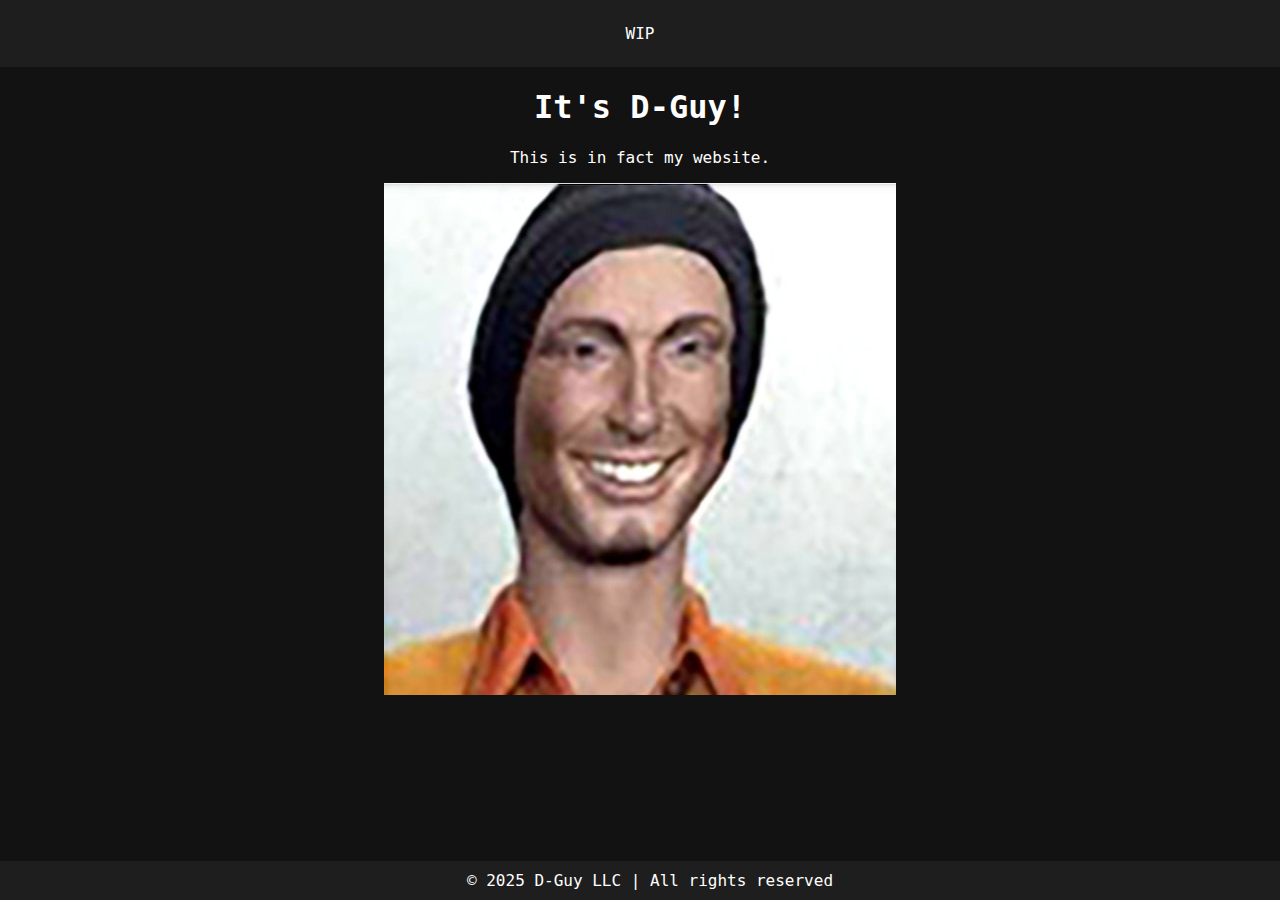
<file: index.html>
<!DOCTYPE html>
<html lang="en">
<head>
    <meta charset="UTF-8">
    <meta name="viewport" content="width=device-width, initial-scale=1.0">
    <title>D-Guy Site</title>
    <link rel="icon" type="image/x-icon" href="/static/dguy.ico">
    <link rel="stylesheet" href="/static/style.css">
</head>
<body>
    <!-- NavBar -->
    <div class="navbar">
        <a href="#">WIP</a>
    </div>

    <!-- Main Content -->
    <div class="main">
        <h1>It's D-Guy!</h1>
        <p>This is in fact my website.</p>
        <img src="/static/dguy.png" alt="The D-Guy">
    </div>

    <!-- Footer -->
    <div class="footer">
        &copy; 2025 D-Guy LLC | All rights reserved
    </div>
</body>
</html>
</file>
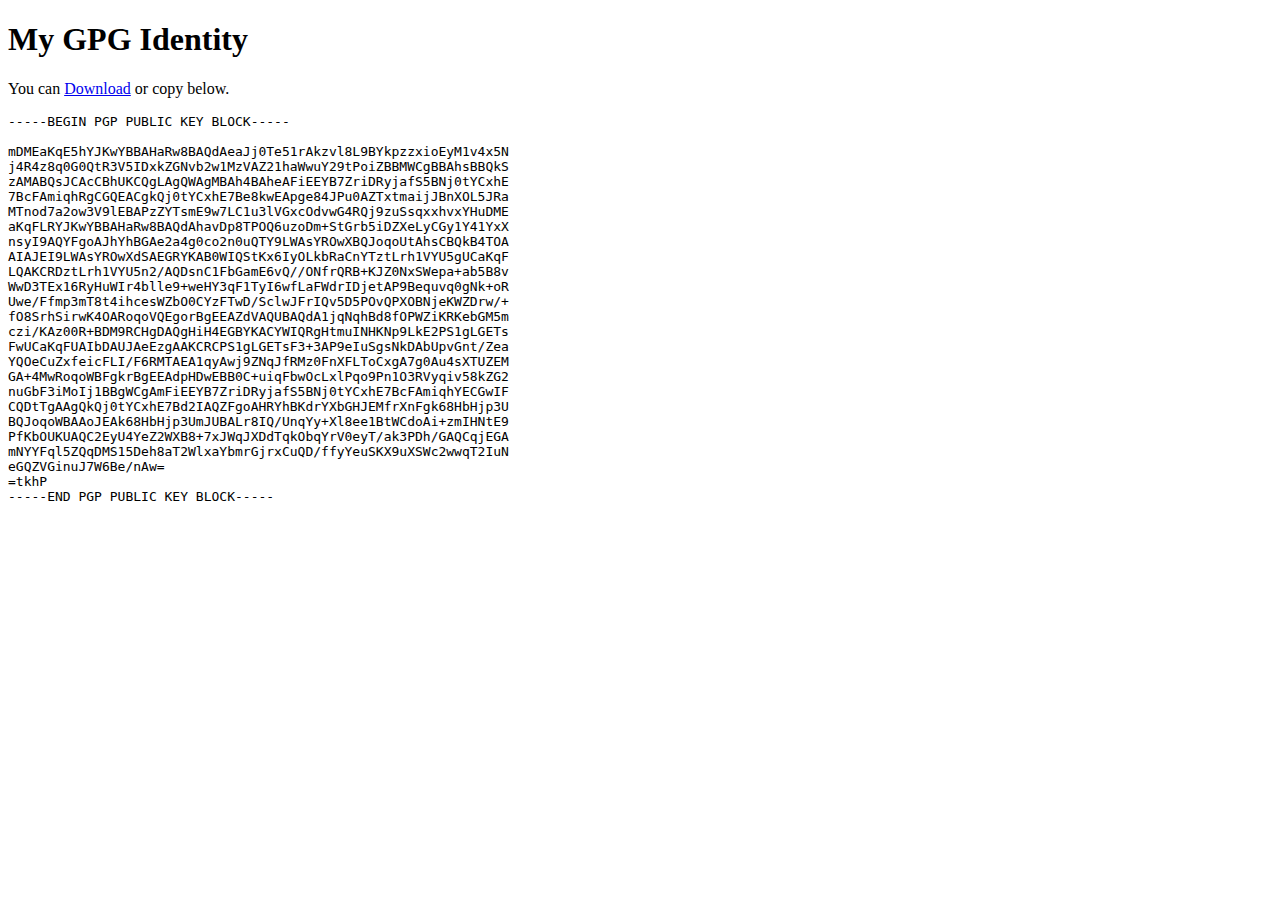
<file: gpg.html>
<!DOCTYPE html>
<html lang="en">
<!--#include virtual="/includes/header.html" -->
<body>
<!--#include virtual="/includes/navbar.html" -->

<div class="main">
    <h1>My GPG Identity</h1>
    <p>You can <a href="/static/d-guy-public.asc">Download</a> or copy below.</p>
    <div class="code-block"><pre>-----BEGIN PGP PUBLIC KEY BLOCK-----

mDMEaKqE5hYJKwYBBAHaRw8BAQdAeaJj0Te51rAkzvl8L9BYkpzzxioEyM1v4x5N
j4R4z8q0G0QtR3V5IDxkZGNvb2w1MzVAZ21haWwuY29tPoiZBBMWCgBBAhsBBQkS
zAMABQsJCAcCBhUKCQgLAgQWAgMBAh4BAheAFiEEYB7ZriDRyjafS5BNj0tYCxhE
7BcFAmiqhRgCGQEACgkQj0tYCxhE7Be8kwEApge84JPu0AZTxtmaijJBnXOL5JRa
MTnod7a2ow3V9lEBAPzZYTsmE9w7LC1u3lVGxcOdvwG4RQj9zuSsqxxhvxYHuDME
aKqFLRYJKwYBBAHaRw8BAQdAhavDp8TPOQ6uzoDm+StGrb5iDZXeLyCGy1Y41YxX
nsyI9AQYFgoAJhYhBGAe2a4g0co2n0uQTY9LWAsYROwXBQJoqoUtAhsCBQkB4TOA
AIAJEI9LWAsYROwXdSAEGRYKAB0WIQStKx6IyOLkbRaCnYTztLrh1VYU5gUCaKqF
LQAKCRDztLrh1VYU5n2/AQDsnC1FbGamE6vQ//ONfrQRB+KJZ0NxSWepa+ab5B8v
WwD3TEx16RyHuWIr4blle9+weHY3qF1TyI6wfLaFWdrIDjetAP9Bequvq0gNk+oR
Uwe/Ffmp3mT8t4ihcesWZbO0CYzFTwD/SclwJFrIQv5D5POvQPXOBNjeKWZDrw/+
fO8SrhSirwK4OARoqoVQEgorBgEEAZdVAQUBAQdA1jqNqhBd8fOPWZiKRKebGM5m
czi/KAz00R+BDM9RCHgDAQgHiH4EGBYKACYWIQRgHtmuINHKNp9LkE2PS1gLGETs
FwUCaKqFUAIbDAUJAeEzgAAKCRCPS1gLGETsF3+3AP9eIuSgsNkDAbUpvGnt/Zea
YQOeCuZxfeicFLI/F6RMTAEA1qyAwj9ZNqJfRMz0FnXFLToCxgA7g0Au4sXTUZEM
GA+4MwRoqoWBFgkrBgEEAdpHDwEBB0C+uiqFbwOcLxlPqo9Pn1O3RVyqiv58kZG2
nuGbF3iMoIj1BBgWCgAmFiEEYB7ZriDRyjafS5BNj0tYCxhE7BcFAmiqhYECGwIF
CQDtTgAAgQkQj0tYCxhE7Bd2IAQZFgoAHRYhBKdrYXbGHJEMfrXnFgk68HbHjp3U
BQJoqoWBAAoJEAk68HbHjp3UmJUBALr8IQ/UnqYy+Xl8ee1BtWCdoAi+zmIHNtE9
PfKbOUKUAQC2EyU4YeZ2WXB8+7xJWqJXDdTqkObqYrV0eyT/ak3PDh/GAQCqjEGA
mNYYFql5ZQqDMS15Deh8aT2WlxaYbmrGjrxCuQD/ffyYeuSKX9uXSWc2wwqT2IuN
eGQZVGinuJ7W6Be/nAw=
=tkhP
-----END PGP PUBLIC KEY BLOCK-----</pre></div>
</div>


<!--#include virtual="/includes/footer.html" -->
</body>
</html>
</file>
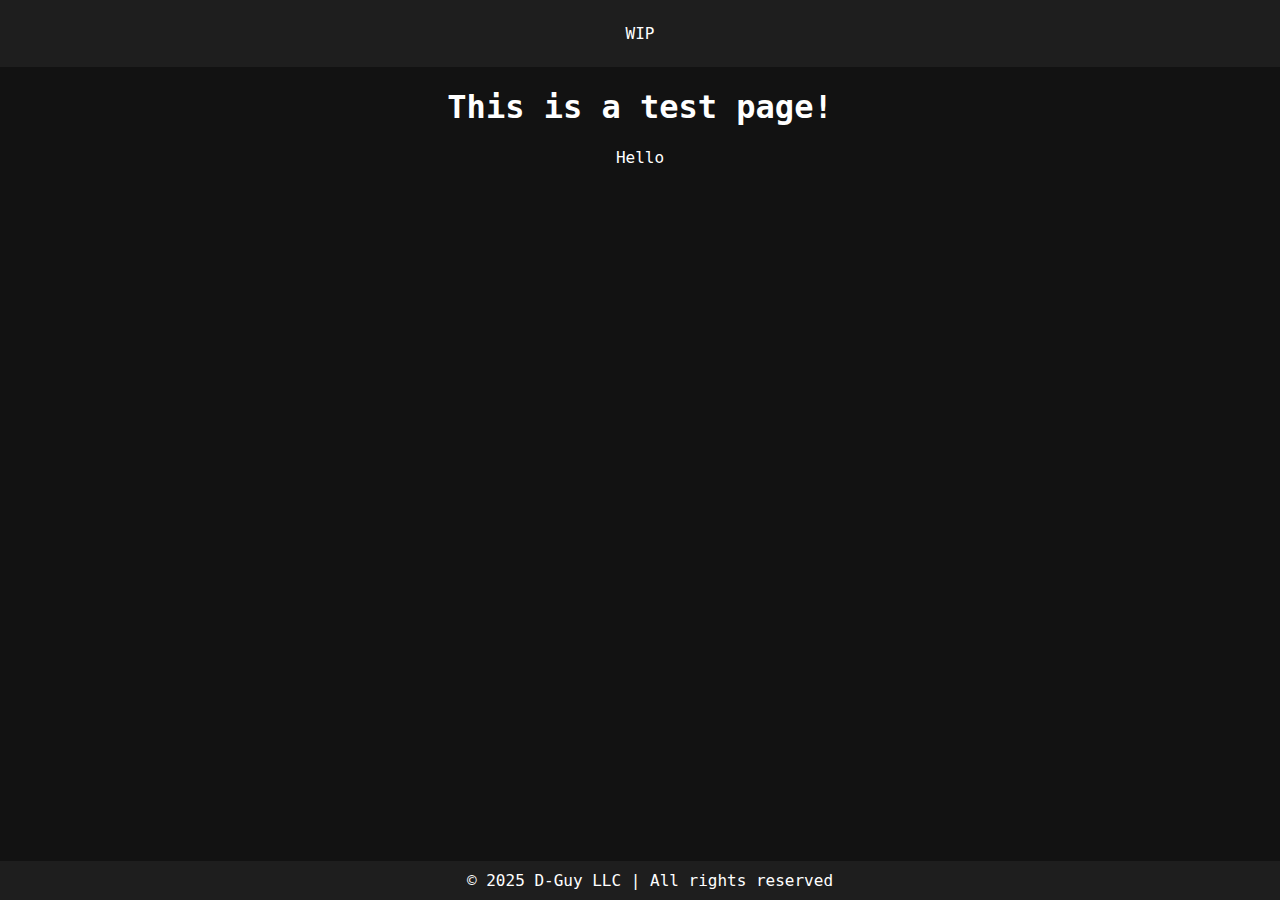
<file: test.html>
<!DOCTYPE html>
<html lang="en">
<head>
    <meta charset="UTF-8">
    <meta name="viewport" content="width=device-width, initial-scale=1.0">
    <title>D-Guy Site TEST</title>
    <link rel="icon" type="image/x-icon" href="/static/dguy.ico">
    <link rel="stylesheet" href="/static/style.css">
    <script src="/static/include.js"></script>
</head>
<body>
    <div data-include="/static/navbar.html"></div>

    <div class="main">
        <h1>This is a test page!</h1>
        <p>Hello</p>
    </div>

    <div data-include="/static/footer.html"></div>
</body>
</html>
</file>
<file: static/style.css>
body {
    font-family: Consolas, monospace;
    margin: 0;
    padding: 0;
    text-align: center;
    background-color: #121212;
    color: #ffffff;
}

/* Navigation Bar */
.navbar {
    background-color: #1e1e1e;
    overflow: hidden;
    padding: 10px 0;
}
.navbar a {
    color: white;
    text-decoration: none;
    padding: 14px 20px;
    display: inline-block;
}
.navbar a:hover {
    background-color: #333;
}

/* Main Content */
.main {
    max-width: fit-content;
    margin-left: auto;
    margin-right: auto;
}

/* Footer */
.footer {
    background-color: #1e1e1e;
    color: white;
    padding: 10px;
    position: fixed;
    bottom: 0;
    width: 100%;
}
</file>
